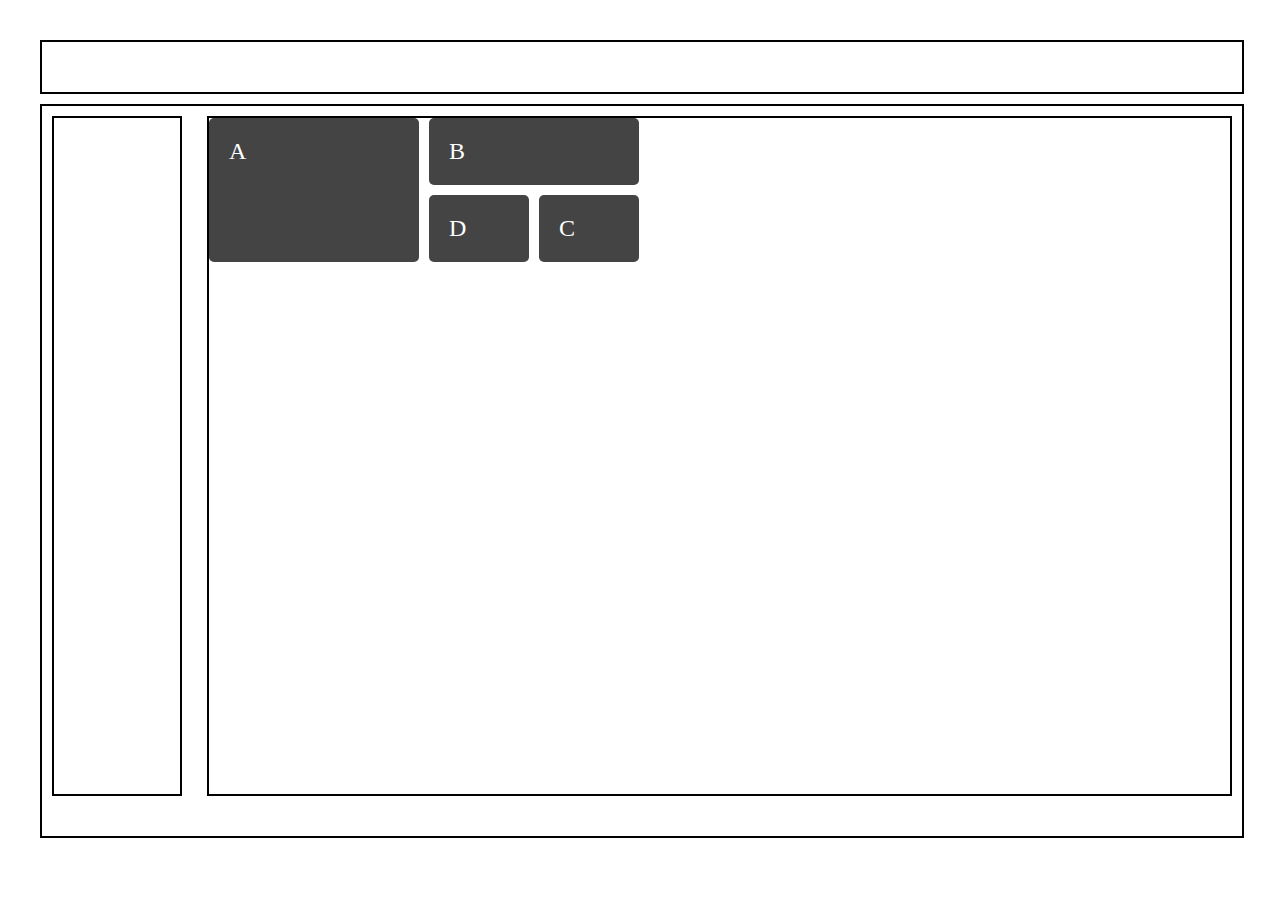
<file: Copy_cat-tabled/index.html>
<!DOCTYPE html>
<html lang="en">

<head>
    <meta charset="UTF-8">
    <meta name="viewport" content="width=device-width, initial-scale=1.0">
    <meta http-equiv="X-UA-Compatible" content="ie=edge">
    <title>CopyCat</title>
    <link rel="stylesheet" type="text/css" href="copycat.css">
</head>

<body class="light">
<div id="header"></div>
  <div class="wrapper">
  <div class="box sidebar"></div>
  <div class="box content">
  <div class="wrapper_2">
  <div class="box_2 a">A</div>
  <div class="box_2 b">B</div>
  <div class="box_2 c">C</div>
  <div class="box_2 d">D</div>
</div>
  
  </div>
  </div>


</body>

</html>
</file>
<file: Copy_cat-tabled/copycat.css>
@import url('https://fonts.googleapis.com/css?family=Roboto')

.light body {
    display: flex;
    align-items: center;
    justify-content: center;
    background: whitesmoke;
    font-family: 'Roboto', sans-serif;
    border: black 2px solid;
  
}

.light > div{
    border: black 2px solid;
    margin-bottom: 10px;
}

#header { 
width: 100%;
height: 50px;
display: flex;

}


}

    body {
        margin: 40px;
    }

    .sidebar {
        grid-area: sidebar;
    }


    .content {
        grid-area: content;
    }


    .wrapper {
        background-color: #fff;
        color: #444;
    }

  .wrapper {
    display: grid;
    min-height: 730px;
width: 100%;
    grid-gap: 1em;
    grid-template-areas:
     "sidebar"
     "content"
   
  }

    @media only screen and (min-width: 300px)  {
    .wrapper {

        grid-template-columns: 150px 400px;
        grid-template-rows: 700px;
        overflow: hidden scroll;
        grid-template-areas:
        "sidebar  content"
      ;
    }
    }

    @media only screen and (min-width: 600px)   {
        .wrapper {
      grid-gap: 5px;
            grid-template-columns: 150px 1fr;
            grid-template-rows: 700px;
            grid-template-areas:
            "sidebar content";
        
        }
    }

.box {
border: 2px black solid;
margin: 10px
}

body {
  margin: 40px;
}

.wrapper_2 {
        display: grid;
    grid-gap: 10px;
        grid-template-columns: [col] 100px [col] 100px [col] 100px [col] 100px  ;
        grid-template-rows: [row] auto [row] auto [row] ;
        background-color: #green;
        color: #444;
        width:  400px;
    }

    .box_2 {
        background-color: #444;
        color: #fff;
        border-radius: 5px;
        padding: 20px;
        font-size: 150%;

    }

    .a {
        grid-column: col / span 2;
        grid-row: row / span 2 ;
    }
    .b {
        grid-column: col 3 / span 2 ;
        grid-row: row ;
    }
    .c {
        grid-column: col 4 ;
        grid-row: row 2 ;
    }
    .d {
        grid-column: col  3  ;
        grid-row: row 2 ;
    }
</file>
